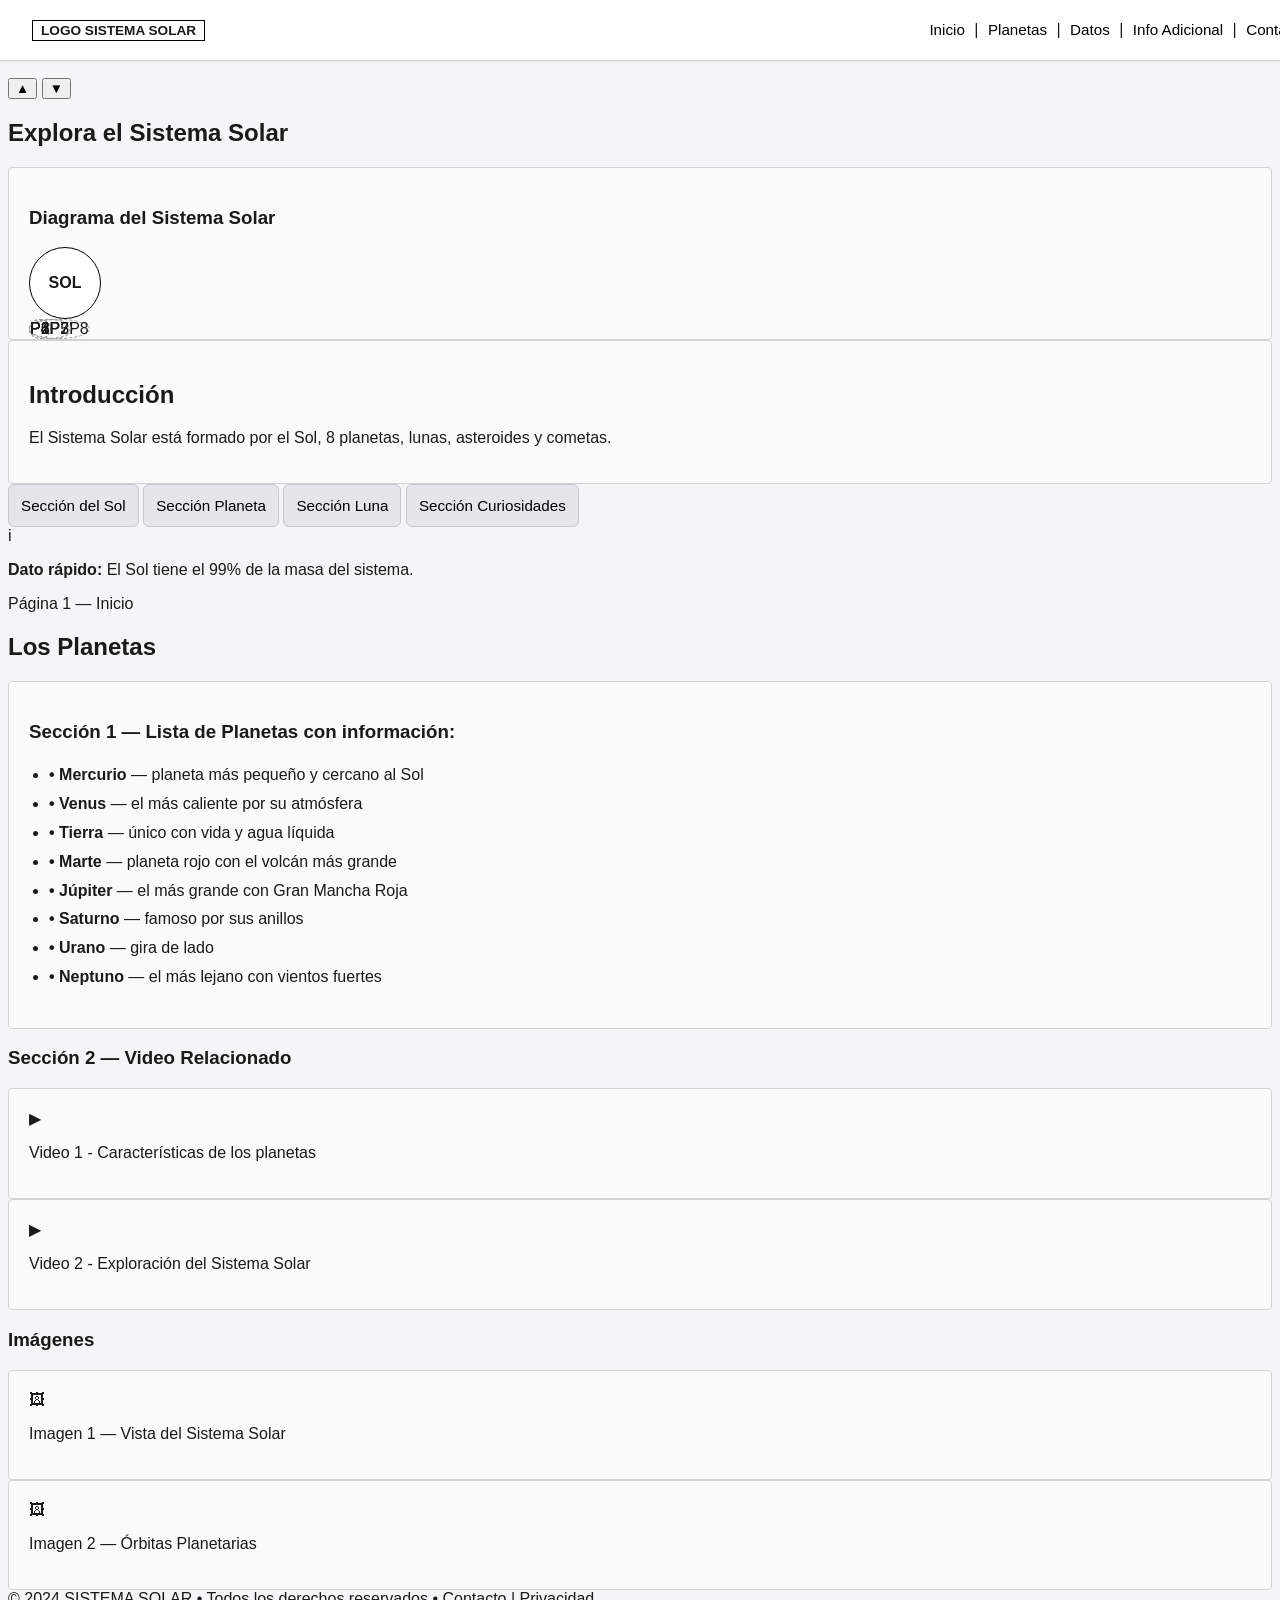
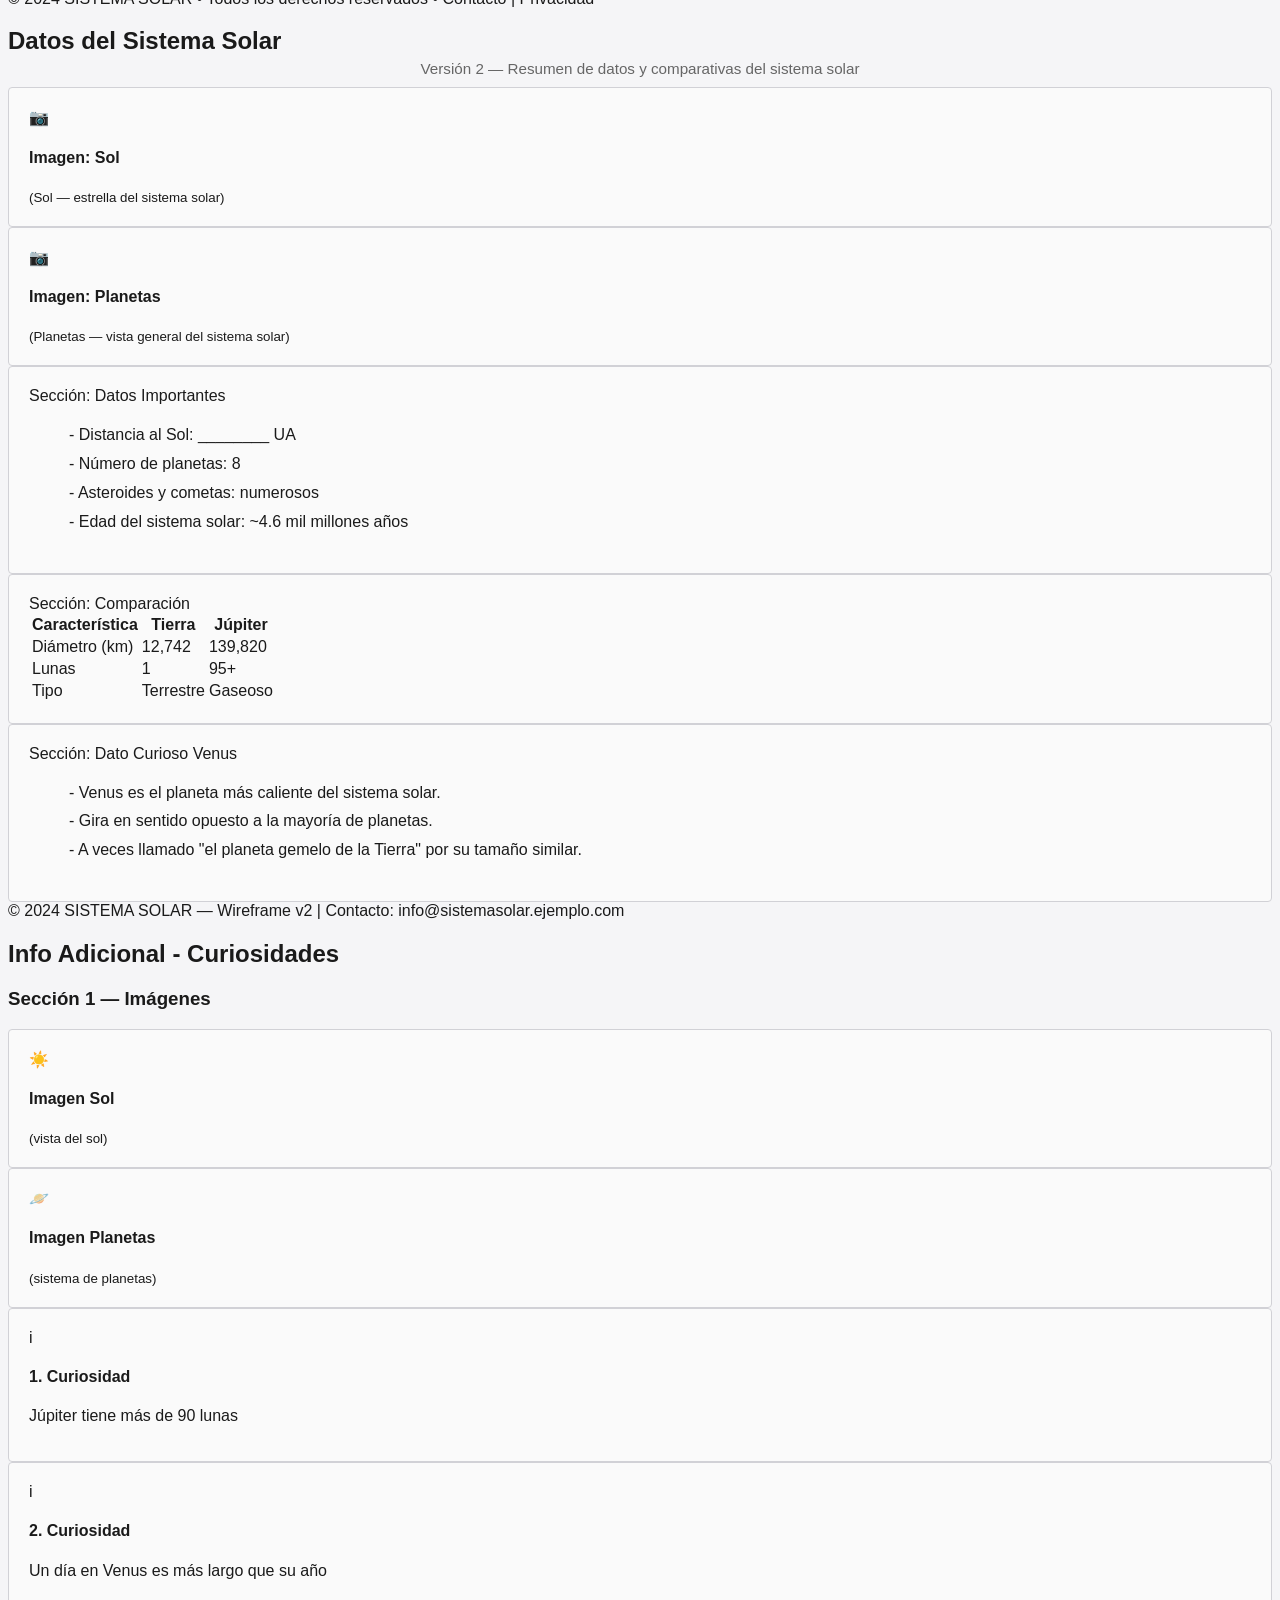
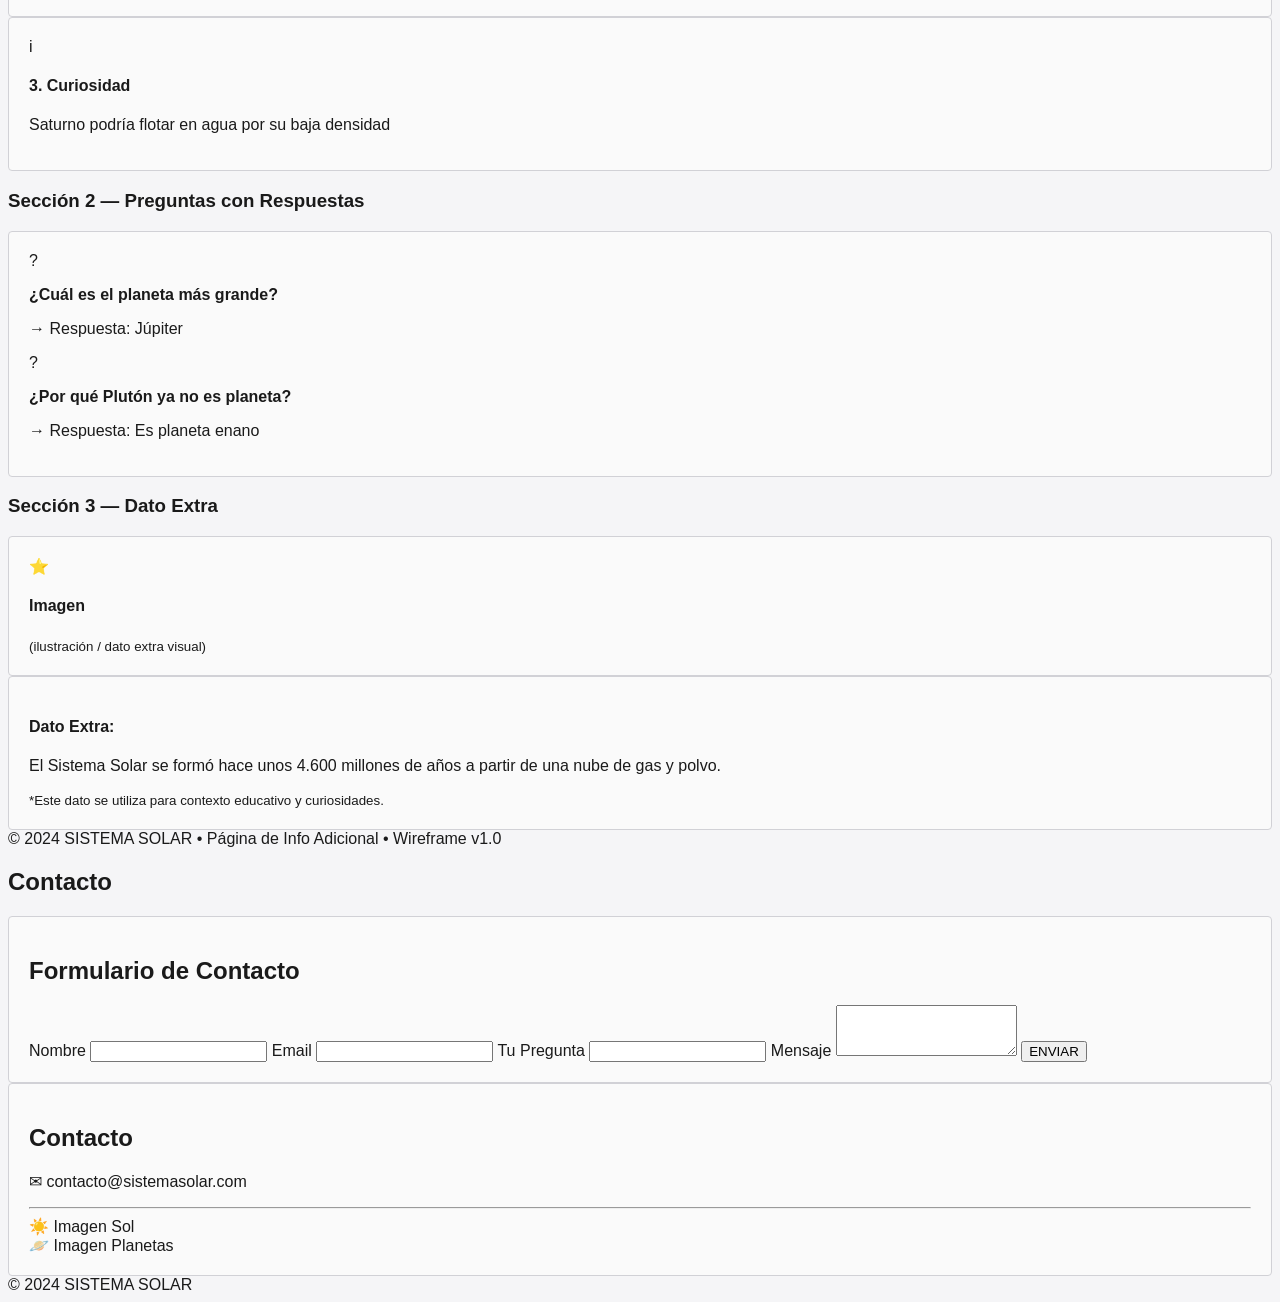
<file: index.html>
<!DOCTYPE html>
<html lang="es">
<head>
  <meta charset="UTF-8">
  <meta name="viewport" content="width=device-width, initial-scale=1.0">
  <title>Sistema Solar</title>
  <link rel="stylesheet" href="styles.css">
</head>
<body>

  <!-- Barra de Navegación -->
  <header class="navbar">
    <div class="logo-box">
      <span class="logo">LOGO</span>
      <span class="title">SISTEMA SOLAR</span>
    </div>
    <nav class="nav-links">
      <a href="#inicio">Inicio</a> |
      <a href="#planetas">Planetas</a> |
      <a href="#datos">Datos</a> |
      <a href="#info-adicional">Info Adicional</a> |
      <a href="#contacto">Contacto</a>
    </nav>
  </header>

  <!-- Botones Flotantes de Desplazamiento -->
  <div class="scroll-buttons">
    <button onclick="scrollPage(-1)">▲</button>
    <button onclick="scrollPage(1)">▼</button>
  </div>

  <!-- PÁGINA 1: INICIO -->
  <section id="inicio" class="page">
    <h1>Explora el Sistema Solar</h1>
    
    <div class="grid-2">
      <div class="card">
        <h3>Diagrama del Sistema Solar</h3>
        <div class="diagram">
          <div class="sun">SOL</div>
          <div class="orbit o1"><span class="p p1">P1</span></div>
          <div class="orbit o2"><span class="p p2">P2</span><span class="p p2-sub">P2'</span></div>
          <div class="orbit o3"><span class="p p3">P3</span></div>
          <div class="orbit o4"><span class="p p4">P4</span><span class="p p5">P5</span></div>
          <div class="orbit o5"><span class="p p6">P6</span><span class="p p7">P7</span><span class="p p8">P8</span></div>
        </div>
      </div>

      <div class="card intro">
        <h2>Introducción</h2>
        <p>El Sistema Solar está formado por el Sol, 8 planetas, lunas, asteroides y cometas.</p>
      </div>
    </div>

    <div class="nav-buttons">
      <a href="#datos" class="btn">Sección del Sol</a>
      <a href="#planetas" class="btn">Sección Planeta</a>
      <a href="#datos" class="btn">Sección Luna</a>
      <a href="#info-adicional" class="btn">Sección Curiosidades</a>
    </div>

    <div class="alert">
      <span class="info-icon">i</span>
      <p><strong>Dato rápido:</strong> El Sol tiene el 99% de la masa del sistema.</p>
    </div>

    <footer class="footer">Página 1 — Inicio</footer>
  </section>

  <!-- PÁGINA 2: LOS PLANETAS -->
  <section id="planetas" class="page">
    <h1>Los Planetas</h1>

    <div class="card">
      <h3>Sección 1 — Lista de Planetas con información:</h3>
      <ul class="planet-list">
        <li><strong>• Mercurio</strong> — planeta más pequeño y cercano al Sol</li>
        <li><strong>• Venus</strong> — el más caliente por su atmósfera</li>
        <li><strong>• Tierra</strong> — único con vida y agua líquida</li>
        <li><strong>• Marte</strong> — planeta rojo con el volcán más grande</li>
        <li><strong>• Júpiter</strong> — el más grande con Gran Mancha Roja</li>
        <li><strong>• Saturno</strong> — famoso por sus anillos</li>
        <li><strong>• Urano</strong> — gira de lado</li>
        <li><strong>• Neptuno</strong> — el más lejano con vientos fuertes</li>
      </ul>
    </div>

    <h3>Sección 2 — Video Relacionado</h3>
    <div class="grid-2">
      <div class="card media-card">
        <div class="media-placeholder video">▶</div>
        <p>Video 1 - Características de los planetas</p>
      </div>
      <div class="card media-card">
        <div class="media-placeholder video">▶</div>
        <p>Video 2 - Exploración del Sistema Solar</p>
      </div>
    </div>

    <h3>Imágenes</h3>
    <div class="grid-2">
      <div class="card media-card">
        <div class="media-placeholder image">🖼</div>
        <p>Imagen 1 — Vista del Sistema Solar</p>
      </div>
      <div class="card media-card">
        <div class="media-placeholder image">🖼</div>
        <p>Imagen 2 — Órbitas Planetarias</p>
      </div>
    </div>

    <footer class="footer">© 2024 SISTEMA SOLAR • Todos los derechos reservados • Contacto | Privacidad</footer>
  </section>

  <!-- PÁGINA 3: DATOS -->
  <section id="datos" class="page">
    <h1>Datos del Sistema Solar</h1>
    <p class="subtitle">Versión 2 — Resumen de datos y comparativas del sistema solar</p>

    <div class="grid-2">
      <div class="card dashed">
        <div class="icon">📷</div>
        <h4>Imagen: Sol</h4>
        <small>(Sol — estrella del sistema solar)</small>
      </div>
      <div class="card dashed">
        <div class="icon">📷</div>
        <h4>Imagen: Planetas</h4>
        <small>(Planetas — vista general del sistema solar)</small>
      </div>
    </div>

    <div class="grid-3">
      <div class="card">
        <div class="section-title">Sección: Datos Importantes</div>
        <ul class="clean-list">
          <li>- Distancia al Sol: ________ UA</li>
          <li>- Número de planetas: 8</li>
          <li>- Asteroides y cometas: numerosos</li>
          <li>- Edad del sistema solar: ~4.6 mil millones años</li>
        </ul>
      </div>

      <div class="card">
        <div class="section-title">Sección: Comparación</div>
        <table>
          <thead>
            <tr>
              <th>Característica</th>
              <th>Tierra</th>
              <th>Júpiter</th>
            </tr>
          </thead>
          <tbody>
            <tr>
              <td>Diámetro (km)</td>
              <td>12,742</td>
              <td>139,820</td>
            </tr>
            <tr>
              <td>Lunas</td>
              <td>1</td>
              <td>95+</td>
            </tr>
            <tr>
              <td>Tipo</td>
              <td>Terrestre</td>
              <td>Gaseoso</td>
            </tr>
          </tbody>
        </table>
      </div>

      <div class="card">
        <div class="section-title">Sección: Dato Curioso Venus</div>
        <ul class="clean-list">
          <li>- Venus es el planeta más caliente del sistema solar.</li>
          <li>- Gira en sentido opuesto a la mayoría de planetas.</li>
          <li>- A veces llamado "el planeta gemelo de la Tierra" por su tamaño similar.</li>
        </ul>
      </div>
    </div>

    <footer class="footer">© 2024 SISTEMA SOLAR — Wireframe v2 | Contacto: info@sistemasolar.ejemplo.com</footer>
  </section>

  <!-- PÁGINA 4: INFO ADICIONAL -->
  <section id="info-adicional" class="page">
    <h1>Info Adicional - Curiosidades</h1>

    <h3>Sección 1 — Imágenes</h3>
    <div class="grid-2">
      <div class="card dashed">
        <div class="icon">☀️</div>
        <h4>Imagen Sol</h4>
        <small>(vista del sol)</small>
      </div>
      <div class="card dashed">
        <div class="icon">🪐</div>
        <h4>Imagen Planetas</h4>
        <small>(sistema de planetas)</small>
      </div>
    </div>

    <div class="grid-3">
      <div class="card curiosity">
        <span class="info-icon">i</span>
        <h4>1. Curiosidad</h4>
        <p>Júpiter tiene más de 90 lunas</p>
      </div>
      <div class="card curiosity">
        <span class="info-icon">i</span>
        <h4>2. Curiosidad</h4>
        <p>Un día en Venus es más largo que su año</p>
      </div>
      <div class="card curiosity">
        <span class="info-icon">i</span>
        <h4>3. Curiosidad</h4>
        <p>Saturno podría flotar en agua por su baja densidad</p>
      </div>
    </div>

    <h3>Sección 2 — Preguntas con Respuestas</h3>
    <div class="card">
      <div class="faq">
        <span class="q-icon">?</span>
        <div>
          <p><strong>¿Cuál es el planeta más grande?</strong></p>
          <p>→ Respuesta: Júpiter</p>
        </div>
      </div>
      <div class="faq">
        <span class="q-icon">?</span>
        <div>
          <p><strong>¿Por qué Plutón ya no es planeta?</strong></p>
          <p>→ Respuesta: Es planeta enano</p>
        </div>
      </div>
    </div>

    <h3>Sección 3 — Dato Extra</h3>
    <div class="grid-2">
      <div class="card dashed">
        <div class="icon">⭐</div>
        <h4>Imagen</h4>
        <small>(ilustración / dato extra visual)</small>
      </div>
      <div class="card">
        <h4>Dato Extra:</h4>
        <p>El Sistema Solar se formó hace unos 4.600 millones de años a partir de una nube de gas y polvo.</p>
        <small>*Este dato se utiliza para contexto educativo y curiosidades.</small>
      </div>
    </div>

    <footer class="footer">© 2024 SISTEMA SOLAR • Página de Info Adicional • Wireframe v1.0</footer>
  </section>

  <!-- PÁGINA 5: CONTACTO -->
  <section id="contacto" class="page">
    <h1>Contacto</h1>

    <div class="grid-2">
      <div class="card">
        <h2>Formulario de Contacto</h2>
        <form onsubmit="alert('Mensaje enviado'); return false;">
          <label>Nombre</label>
          <input type="text" required>

          <label>Email</label>
          <input type="email" required>

          <label>Tu Pregunta</label>
          <input type="text" required>

          <label>Mensaje</label>
          <textarea rows="3" required></textarea>

          <button type="submit" class="submit-btn">ENVIAR</button>
        </form>
      </div>

      <div class="card">
        <h2>Contacto</h2>
        <p>✉ contacto@sistemasolar.com</p>
        <hr>
        <div class="mini-box">☀️ Imagen Sol</div>
        <div class="mini-box">🪐 Imagen Planetas</div>
      </div>
    </div>

    <footer class="footer">© 2024 SISTEMA SOLAR</footer>
  </section>

  <script>
    const pages = ['inicio', 'planetas', 'datos', 'info-adicional', 'contacto'];
    function scrollPage(dir) {
      let current = 0;
      const pos = window.scrollY + 200;
      pages.forEach((p, i) => {
        const el = document.getElementById(p);
        if (el && el.offsetTop <= pos) current = i;
      });
      let next = current + dir;
      if (next < 0) next = 0;
      if (next >= pages.length) next = pages.length - 1;
      document.getElementById(pages[next]).scrollIntoView({ behavior: 'smooth' });
    }
  </script>
</body>
</html>
</file>
<file: styles.css>
/* Reset Básico y Estilos Generales */
￼ {
box-sizing: border-box;
margin: 0;
padding: 0;
}
html {
scroll-behavior: smooth;
font-family: Arial, Helvetica, sans-serif;
color: #1a1a1a;
background-color: #f5f5f7;
}
body {
padding-top: 70px;
}
/* Barra de Navegación Fija */
.navbar {
position: fixed;
top: 0;
left: 0;
width: 100%;
height: 60px;
background-color: #ffffff;
border-bottom: 1px solid #d1d1d6;
display: flex;
align-items: center;
justify-content: space-between;
padding: 0 2rem;
z-index: 1000;
box-shadow: 0 1px 4px rgba(0,0,0,0.05);
}
.logo-container {
display: flex;
align-items: center;
gap: 10px;
}
.logo-box {
border: 1px solid #000;
padding: 2px 8px;
font-weight: bold;
font-size: 0.85rem;
background: #fff;
}
.brand-title {
font-weight: bold;
letter-spacing: 0.5px;
}
.nav-links a {
text-decoration: none;
color: #000;
margin: 0 5px;
font-size: 0.95rem;
transition: color 0.2s;
}
.nav-links a:hover {
color: #0066cc;
text-decoration: underline;
}
/* Botones Flotantes de Navegación (Scroll) */
.scroll-controls {
position: fixed;
right: 20px;
bottom: 30px;
display: flex;
flex-direction: column;
gap: 8px;
z-index: 1000;
}
.scroll-controls button {
width: 44px;
height: 44px;
border-radius: 50%;
border: 1px solid #ccc;
background-color: #ffffff;
box-shadow: 0 2px 8px rgba(0,0,0,0.15);
font-size: 1.1rem;
cursor: pointer;
transition: background-color 0.2s, transform 0.1s;
}
.scroll-controls button:hover {
background-color: #e5e5ea;
transform: scale(1.05);
}
/* Estructura de Secciones (Páginas) */
.page-section {
min-height: calc(100vh - 70px);
max-width: 1100px;
margin: 0 auto 40px auto;
padding: 30px 20px;
background-color: #ffffff;
border: 1px solid #d1d1d6;
display: flex;
flex-direction: column;
gap: 20px;
border-radius: 6px;
box-shadow: 0 2px 10px rgba(0,0,0,0.02);
}
.main-title {
text-align: center;
font-size: 2.2rem;
margin-bottom: 5px;
}
.subtitle {
text-align: center;
color: #666;
font-size: 0.95rem;
margin-top: -15px;
margin-bottom: 10px;
}
/* Grids y Tarjetas */
.grid-2col {
display: grid;
grid-template-columns: 1fr 1fr;
gap: 20px;
}
.grid-3col {
display: grid;
grid-template-columns: repeat(3, 1fr);
gap: 20px;
}
.card {
border: 1px solid #d1d1d6;
padding: 20px;
background-color: #fafafa;
border-radius: 4px;
}
.full-width {
width: 100%;
}
/* Imágenes Reales y Contenedores */
.content-img, .media-img {
width: 100%;
height: 180px;
object-fit: cover;
border-radius: 4px;
margin-bottom: 10px;
border: 1px solid #e0e0e0;
}
.image-box-card {
text-align: center;
padding: 15px;
}
.subtext {
font-size: 0.85rem;
color: #666;
margin-top: 4px;
}
/* Videos Embed /
.video-container {
position: relative;
width: 100%;
padding-bottom: 56.25%; / 16:9 Aspect Ratio */
height: 0;
background: #000;
border-radius: 4px;
margin-bottom: 10px;
overflow: hidden;
}
.video-container iframe {
position: absolute;
top: 0;
left: 0;
width: 100%;
height: 100%;
}
.caption {
text-align: center;
font-size: 0.9rem;
color: #444;
}
/* Diagrama Orbital en CSS */
.diagram-card {
display: flex;
flex-direction: column;
align-items: center;
}
.orbit-diagram {
position: relative;
width: 260px;
height: 260px;
margin-top: 15px;
border-radius: 50%;
display: flex;
align-items: center;
justify-content: center;
}
.sun {
width: 70px;
height: 70px;
border-radius: 50%;
border: 1px solid #000;
display: flex;
align-items: center;
justify-content: center;
font-weight: bold;
background: #fff;
z-index: 10;
}
.orbit {
position: absolute;
border: 1px dashed #999;
border-radius: 50%;
}
.ring-1 { width: 100px; height: 100px; }
.ring-2 { width: 140px; height: 140px; }
.ring-3 { width: 180px; height: 180px; }
.ring-4 { width: 220px; height: 220px; }
.ring-5 { width: 250px; height: 250px; }
.planet {
position: absolute;
font-size: 0.75rem;
font-weight: bold;
border: 1px solid #000;
border-radius: 50%;
width: 20px;
height: 20px;
background: #fff;
display: flex;
align-items: center;
justify-content: center;
}
.p1 { top: -10px; left: 40px; }
.p2 { top: 10px; left: -5px; }
.p2-sub { top: 10px; right: -5px; }
.p3 { top: 75px; left: -10px; }
.p4 { bottom: 15px; left: 10px; }
.p5 { top: 85px; right: -10px; }
.p6 { bottom: -5px; left: 45px; }
.p7 { bottom: 20px; right: 20px; }
.p8 { top: 15px; right: 20px; }
/* Botones */
.button-group {
display: flex;
gap: 15px;
justify-content: space-between;
}
.btn {
flex: 1;
padding: 12px;
background-color: #e5e5ea;
border: 1px solid #c7c7cc;
border-radius: 6px;
cursor: pointer;
font-size: 0.95rem;
text-align: center;
text-decoration: none;
color: #000;
display: inline-block;
transition: background-color 0.2s;
}
.btn:hover {
background-color: #d1d1d6;
}
/* Alertas */
.alert-box {
border: 1px solid #d1d1d6;
background-color: #f2f2f7;
padding: 15px 20px;
display: flex;
align-items: center;
gap: 15px;
font-size: 1.1rem;
border-radius: 4px;
}
.alert-box .icon {
font-size: 1.5rem;
color: #555;
}
/* Listas */
.planet-list {
margin-top: 10px;
padding-left: 20px;
line-height: 1.8;
}
.clean-list {
list-style: none;
line-height: 1.8;
}
/* Tablas */
.data-table {
width: 100%;
border-collapse: collapse;
margin-top: 10px;
}
.data-table th, .data-table td {
border: 1px solid #ccc;
padding: 8px;
text-align: center;
}
.data-table th {
background-color: #eaeaea;
}
/* Badges y Preguntas */
.badge-card {
text-align: center;
}
.badge {
display: inline-block;
margin-bottom: 5px;
font-size: 1.2rem;
}
.faq-item {
margin-bottom: 12px;
}
.answer {
margin-left: 20px;
color: #333;
}
/* Formulario de Contacto */
.contact-form {
display: flex;
flex-direction: column;
gap: 10px;
}
.contact-form label {
font-weight: bold;
font-size: 0.9rem;
}
.contact-form input, .contact-form textarea {
padding: 10px;
border: 1px solid #ccc;
border-radius: 4px;
background-color: #fff;
font-size: 0.95rem;
}
.btn-submit {
align-self: center;
padding: 10px 40px;
margin-top: 10px;
background-color: #333;
color: #fff;
border: none;
}
.btn-submit:hover {
background-color: #000;
}
.contact-info {
display: flex;
flex-direction: column;
gap: 15px;
margin-top: 15px;
}
.contact-info a {
color: #0066cc;
text-decoration: none;
}
.mini-card {
border: 1px solid #ccc;
padding: 10px 15px;
display: flex;
align-items: center;
gap: 15px;
background-color: #fff;
border-radius: 4px;
}
.mini-img {
width: 50px;
height: 50px;
object-fit: cover;
border-radius: 4px;
}
/* Footer de Sección */
.section-footer {
margin-top: auto;
padding-top: 15px;
border-top: 1px solid #e5e5ea;
text-align: center;
font-size: 0.8rem;
color: #777;
}
.section-footer a {
color: #555;
}
/* Responsive */
@media (max-width: 768px) {
.grid-2col, .grid-3col, .button-group {
grid-template-columns: 1fr;
flex-direction: column;
}
}
</file>
